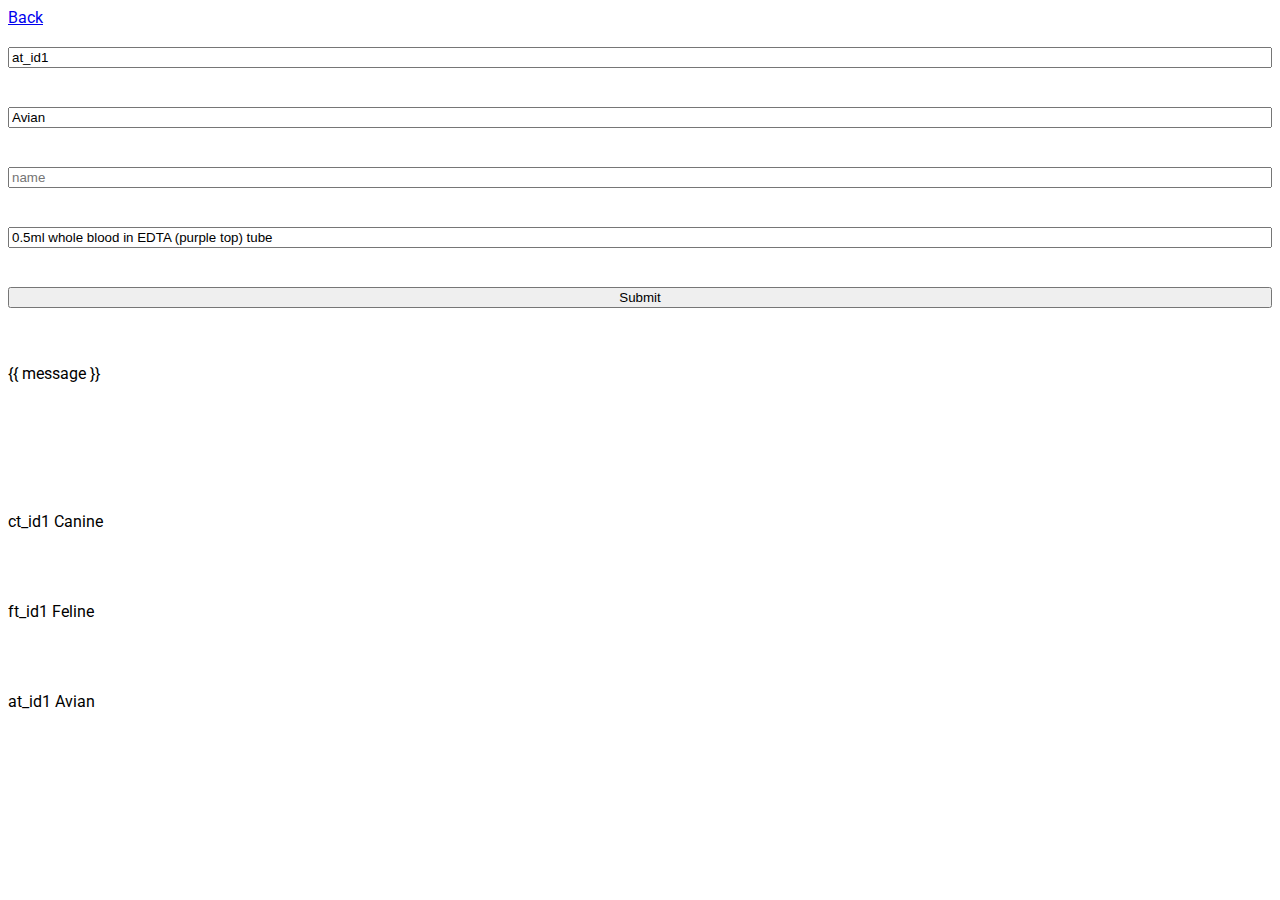
<file: templates/add.html>
<!DOCTYPE html>
<html lang="en">
<head>
    <meta charset="UTF-8">
    <meta http-equiv="X-UA-Compatible" content="IE=edge">
    <meta name="viewport" content="width=device-width, initial-scale=1.0">
    <link rel="preconnect" href="https://fonts.googleapis.com"> 
    <link rel="preconnect" href="https://fonts.gstatic.com" crossorigin> 
    <link href="https://fonts.googleapis.com/css2?family=Roboto:wght@300&display=swap" rel="stylesheet">
    <style>
        body{
            font-family: 'Roboto', sans-serif;
        }
    </style>
    <title>Document</title>
</head>
<body>
    <a href="/" onclick="submitTestForm()">Back</a>
    <form action="/addTest" method="post" class="addTest" style="display: flex;flex-direction:column;height:80vh;justify-content: space-around;">
        <input type="text" name="test_id" placeholder="id" value="at_id1">
        <input type="text" name="category" placeholder="cat" value="Avian">
        <input type="text" name="name" placeholder="name">
        <input type="text" name="req" placeholder="req" value="0.5ml whole blood in EDTA (purple top) tube">
        <input type="submit" value="Submit">
    </from>
    <p>{{ message }}</p>
    <br>
    <p>ct_id1   Canine</p>
    <p>ft_id1   Feline</p>
    <p>at_id1   Avian</p>
</body>
</html>
</file>
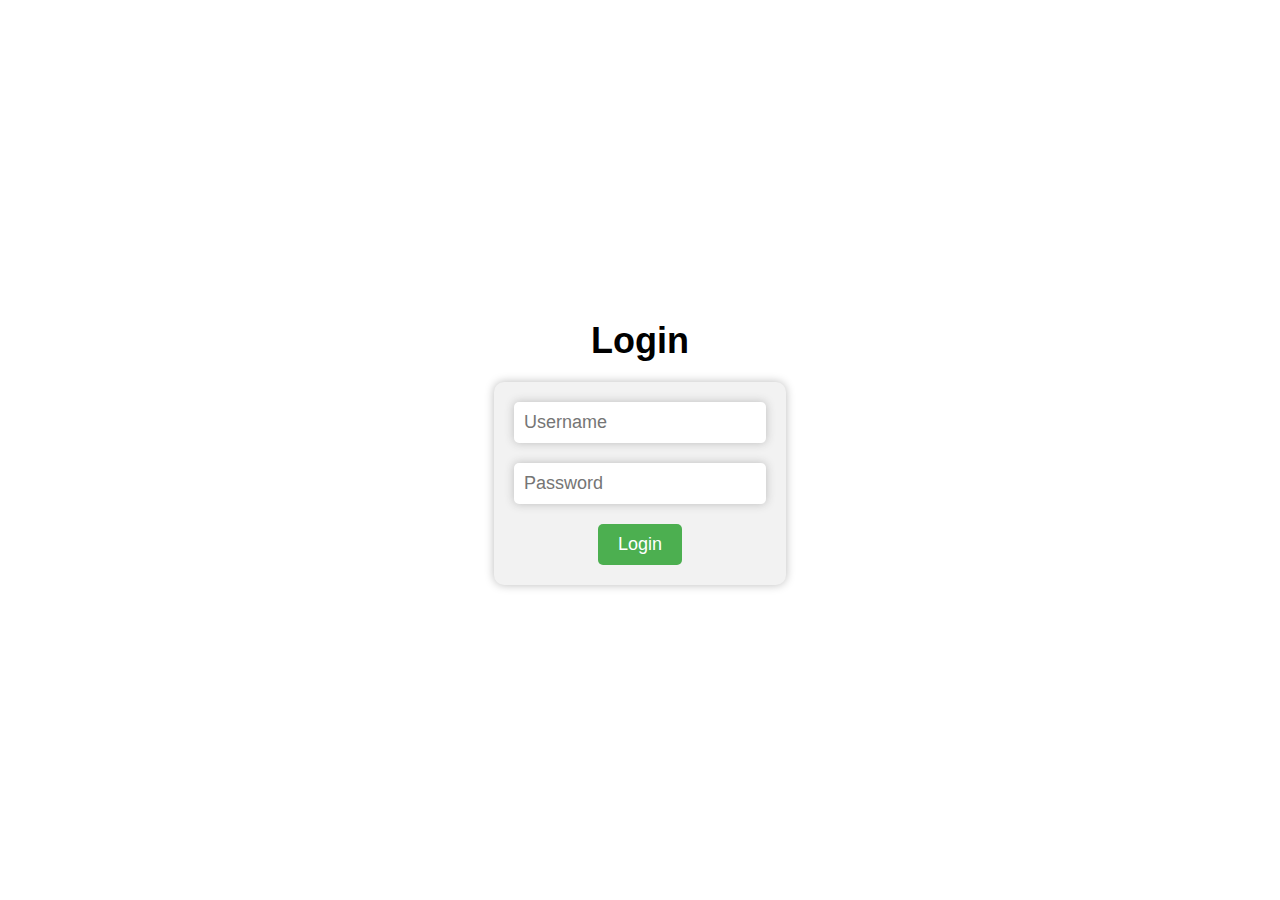
<file: templates/login.html>
<html>
  <head>
    <style>
      body {
        font-family: Arial, sans-serif;
        margin: 0;
        padding: 0;
        display: flex;
        flex-direction: column;
        justify-content: center;
        align-items: center;
        height: 100vh;
      }
      h2 {
        margin: 0;
        padding: 20px 0;
        font-size: 36px;
      }
      form {
        background-color: #f2f2f2;
        padding: 20px;
        border-radius: 10px;
        box-shadow: 0 0 10px #bbb;
        display: flex;
        flex-direction: column;
        align-items: center;
      }
      input[type="text"], input[type="password"] {
        width: 100%;
        padding: 10px;
        margin-bottom: 20px;
        font-size: 18px;
        border-radius: 5px;
        border: none;
        box-shadow: 0 0 10px #bbb;
        margin-bottom: 20px;
      }
      input[type="submit"] {
        padding: 10px 20px;
        font-size: 18px;
        background-color: #4CAF50;
        color: white;
        border-radius: 5px;
        border: none;
        cursor: pointer;
      }
      input[type="submit"]:hover {
        background-color: #3e8e41;
      }
    </style>
  </head>
  <body>
    <h2>Login</h2>
    <form method="post">
      <input type="text" name="username" placeholder="Username">
      <input type="password" name="password" placeholder="Password">
      <input type="submit" value="Login">
    </form>
  </body>
</html>
</file>
